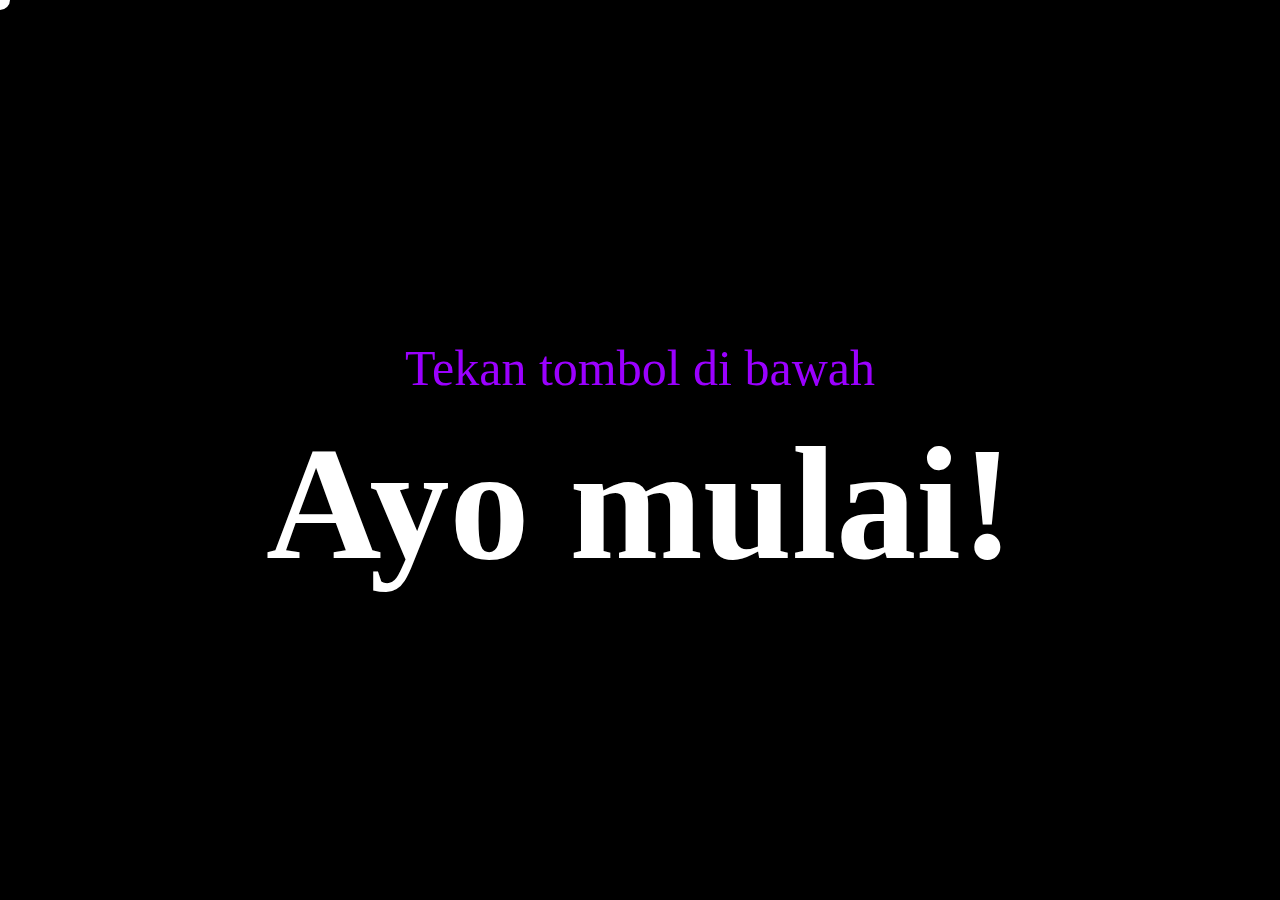
<file: loader.html>
<!DOCTYPE html>
<html lang="en">
<head>
    <meta charset="UTF-8">
    <meta name="viewport" content="width=device-width, initial-scale=1.0">
    <link rel="stylesheet" href="loader.css" type="text/css">
</head>
<body>
    <div class="cursor"></div>
<div class="hand">
    <svg viewBox="0 0 62 45" fill="none">
        <path d="M41.3333 39.2727L41.3333 36.8182C42.16 36.8182 43.8133 36 44.64 35.1818C45.4667 34.3636 46.2933 32.7273 46.2933 30.6818C46.2933 29.8636 46.2933 29.0455 45.88 28.2273C46.7067 27.8182 47.12 27.4091 47.9467 27C48.7733 26.1818 49.6 24.9545 49.6 22.5C49.6 21.6818 49.6 20.8636 49.1867 20.4545L56.2133 20.4545C58.6933 20.4545 62 18.8182 62 14.7273C62 13.0909 61.1733 11.4545 60.3467 10.2273C57.8667 8.18182 54.56 8.18182 54.56 8.18182L36.7867 8.18182C36.3733 5.72727 35.5467 3.68182 34.3067 2.45454C31.4133 -1.82466e-06 27.6933 -1.49959e-06 22.7333 -1.7164e-06L19.84 -1.84287e-06C14.0533 -2.09582e-06 11.16 2.86363 8.26667 5.72727L6.61334 6.95454C1.65334 12.2727 1.17419e-06 16.7727 6.91377e-07 27.8182C1.72801e-07 39.6818 6.61333 45 21.08 45L31.4133 45C34.3067 45 40.0933 44.1818 41.3333 39.2727ZM31.4133 40.9091L20.6667 40.9091C6.61333 40.9091 3.72 35.5909 3.72 27.8182C3.72 18 4.96 14.3182 9.09333 10.2273L10.7467 8.59091C14.0533 5.72727 15.7067 4.09091 19.84 4.09091L22.7333 4.09091C26.8667 4.09091 29.76 4.09091 31.4133 5.31818C31.8267 5.72727 32.24 6.95454 32.24 8.18182L30.1733 8.18182L23.9733 6.95454C23.56 6.95454 23.56 6.95455 23.1467 7.36364C22.7333 7.77273 23.1467 8.18182 23.1467 8.18182L28.1067 12.2727L54.56 12.2727C54.9733 12.2727 56.6267 12.2727 57.4533 13.0909C57.4533 13.5 57.8667 13.9091 57.8667 14.7273C57.8667 15.9545 56.6267 16.3636 56.2133 16.3636L38.44 16.3636C37.2 16.3636 35.96 17.1818 35.96 18.4091C35.96 19.6364 37.2 20.4545 38.0267 20.4545L43.4 20.4545C43.8133 20.4545 45.4667 20.8636 45.4667 22.5C45.4667 23.7273 45.0533 24.5455 43.8133 24.5455L38.44 24.5455C37.2 24.5455 35.96 25.3636 35.96 26.5909C35.96 27.8182 37.2 28.6364 38.0267 28.6364L40.92 28.6364C41.3333 28.6364 42.16 29.0455 42.16 30.6818C42.16 31.5 41.7467 31.9091 41.7467 31.9091C41.3333 32.7273 40.0933 32.7273 40.0933 32.7273L36.7867 32.7273C35.5467 32.7273 34.72 33.5455 34.72 34.3636C34.72 35.5909 35.1333 36.4091 36.3733 36.4091C36.7867 36.4091 37.2 36.8182 37.6133 37.2273L37.6133 38.0455C36.7867 40.5 32.6533 40.9091 31.4133 40.9091C31.8267 40.9091 31.8267 40.9091 31.4133 40.9091V40.9091Z" fill="white"/>
    </svg>
</div>
<div>
<p>Tekan tombol di bawah</p>
<a href="main.html">
<h1>Ayo mulai!</h1></a>
</div>

<script src="https://cdnjs.cloudflare.com/ajax/libs/gsap/3.12.3/gsap.min.js"></script>
<script>
gsap.set(".cursor", { xPercent: -50, yPercent: -50 });

  let cursor = document.querySelector(".cursor");
  let hand = document.querySelector(".hand");
  let title = document.querySelector("h1");
  
  let mouseX;
  let mouseY;
  
  window.addEventListener("mousemove", (e) => {
    mouseX = e.clientX;
    mouseY = e.clientY;
  
    gsap.to(cursor, 0.5, { x: mouseX, y: mouseY });
  });
  
  title.addEventListener("mouseenter", () => {
    gsap.to(hand, 1, {
      scale: 1,
      opacity: 1,
      top: "-75px",
      left: "-75px",
      rotate: 0,
      ease: Elastic.easeOut.config(1, 0.3)
    });
  });
  
  title.addEventListener("mousemove", () => {
    gsap.to(hand, 1, {
      x: mouseX,
      y: mouseY
    });
  });
  
  title.addEventListener("mouseleave", () => {
    gsap.to(hand, 0.2, {
      scale: 0,
      opacity: 0,
      top: "10",
      left: "40",
      rotate: 45
    });
  });
  </script>
</body>
</html>
</file>
<file: loader.css>
body {
  margin: 0;
  height: 100vh;
  display: grid;
  place-content: center;
  font-family: "Bebas Neue";
  background-color: black;
}

h2 {
  font-size: 3em;
  color: #9b00ff;
}

h1 {
  font-size: 10em;
  cursor: pointer;
  line-height: 0;
}

p{
  color: #9b00ff;
  font-weight: 400;
  font-size: 50px;
  align-items: center;
  justify-content: center;
  display: flex;
}

.cursor,
.hand {
  position: fixed;
  left: 0;
  border-radius: 50%;
  pointer-events: none;
  transition: transform 0.1s;
}

.cursor {
  background: white;
  top: 0;
  width: 20px;
  height: 20px;
  z-index: 999;
}

.hand {
  background-color: rgba(155, 0, 255);
  top: 50%;
  width: 150px;
  height: 150px;
  z-index: 9999;
  display: grid;
  place-content: center;
  transform: rotate(45deg);
  opacity: 0;
}

.hand svg {
  width: 80px;
}

a {
  color: white;
  text-decoration: none;
}

@media only screen and (max-width: 900px) {
  h1 {
    font-size: 3em;
    text-align: center;
  }

  h2{
    font-size: 3em;
    text-align: center;
    color: #9b00ff;
  }
  .hand {
    width: 100px;
    height: 100px;
  }

  .hand svg {
    width: 50px;
  }
}
</file>
